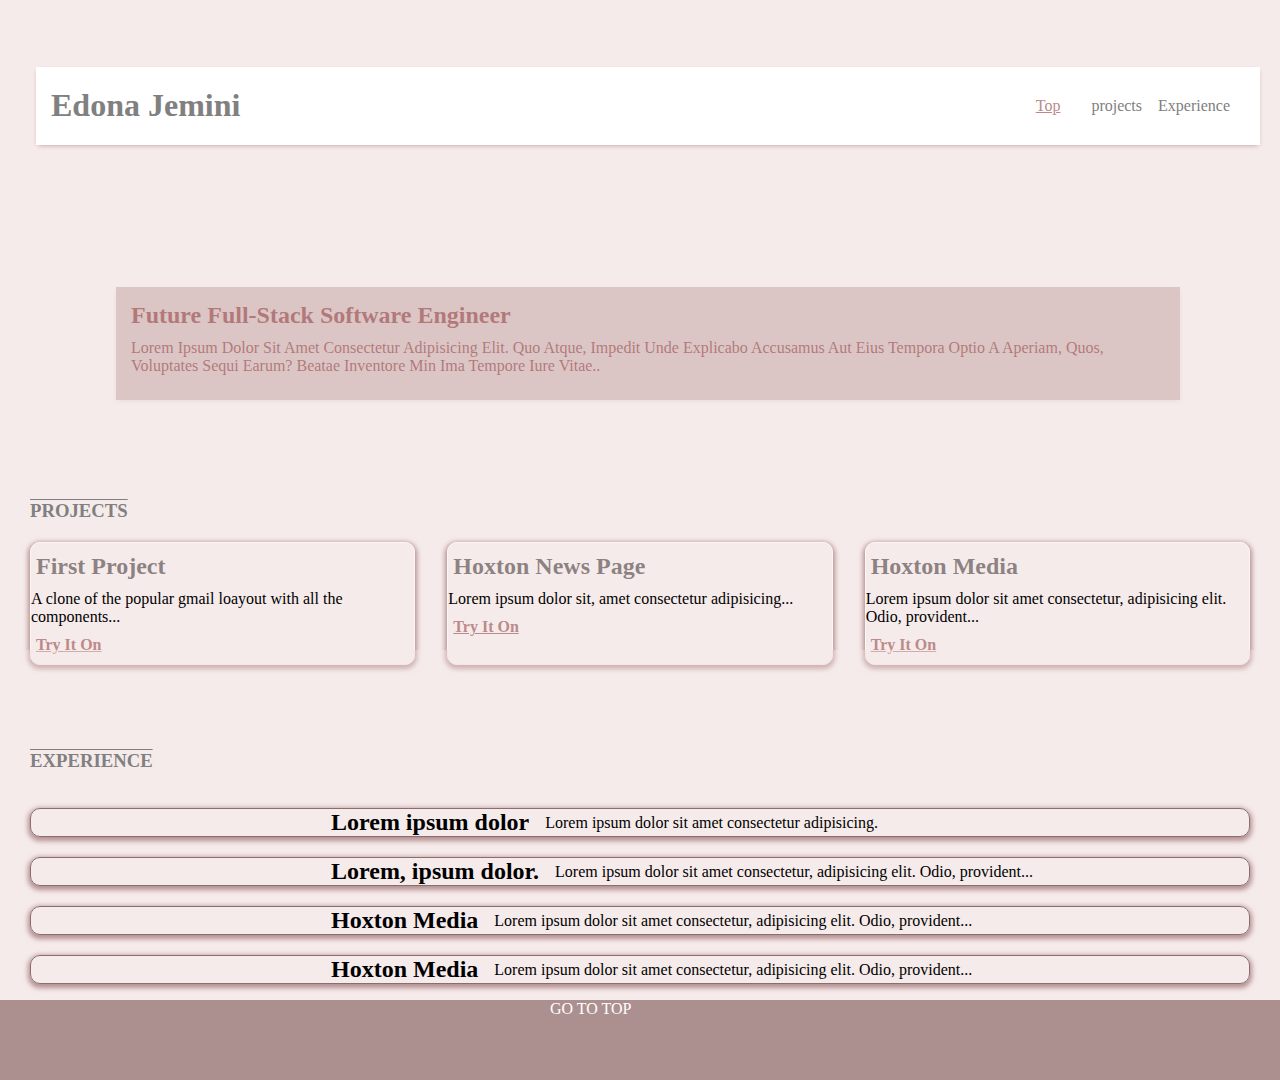
<file: index.html>
<!DOCTYPE html>
<html lang="en">
<head>
    <meta charset="UTF-8">
    <meta http-equiv="X-UA-Compatible" content="IE=edge">
    <meta name="viewport" content="width=device-width, initial-scale=1.0">
    <link rel="stylesheet" href="pages/css/index.css" />
    <title>My Portfolio</title>
</head>
<body>
    <container>
  <div class="first" >
      <header>
          <h1>Edona Jemini</h1> 
          <nav>
          <li><a class="current-page" href="index.html">Top</a></li>
          <li><a class="link" href="./pages/projects.html">projects</a></li>
          <li><a class="link" href="./pages/experience.html">Experience</a></li>
          </nav>
      </header>
      <div class="profile">
       <h2> Future Full-Stack Software Engineer</h2>
        <p>Lorem ipsum dolor sit amet consectetur adipisicing elit. Quo atque, impedit unde explicabo
             accusamus aut eius tempora optio a aperiam, quos, voluptates sequi earum? Beatae inventore min
             ima tempore iure vitae..</p>
      </div>
  </div>
  <div class="second">
    <h3>PROJECTS</h3>
    <ul>
        <ul class="second_projects">
            <li class="project">
              <a href="https://github.com/edonajemini/hoxton-html-gmail-components">
                <h2 id="news-item-1">First Project
                </h2>
                <p>
                    
                    A clone of the popular gmail loayout with all the components...
                </p>
                <h4>Try it on</h4>
              </a>
            </li>
            <li class="project">
                <a href="https://github.com/edonajemini/hoxton-html-hoxton-news">
                  <h2 id="news-item-1">Hoxton News Page</h2>
                  <p>
                    Lorem ipsum dolor sit, amet consectetur adipisicing...
                  </p>
                  <h4>Try it on</h4>
                </a>
              </li>
              <li class="project">
                <a href="https://github.com/edonajemini/hoxton-html-hoxton-media">
                  <h2 id="news-item-1">Hoxton Media</h2>
                  <p>
                    Lorem ipsum dolor sit amet consectetur, adipisicing elit. Odio, provident...
                  </p>
                  <h4>Try it on</h4>
                </a>
              </li>
      </ul>
  </div>
  <section>
      <h3>EXPERIENCE</h3>
    <ul>
            <li class="section_experience">
                  <h2 id="experience">Lorem ipsum dolor </h2>
                  <p>
                    Lorem ipsum dolor sit amet consectetur adipisicing.
                  </p>
              </li>
              <li class="section_experience">
                  <h2 id="experience">Lorem, ipsum dolor.</h2>
                  <p>
                    Lorem ipsum dolor sit amet consectetur, adipisicing elit. Odio, provident...
                  </p>
              </li>
              <li class="section_experience">
                 <h2 id="experience">Hoxton Media</h2>
                  <p>
                    Lorem ipsum dolor sit amet consectetur, adipisicing elit. Odio, provident...
                  </p>
              </li>
              <li class="section_experience">
                <h2 id="experience">Hoxton Media</h2>
                  <p>
                    Lorem ipsum dolor sit amet consectetur, adipisicing elit. Odio, provident...
                  </p>
              </li>

      </ul>
  </section>
  <footer>
      <a class="go_to_top" href="#top">GO TO TOP</a> 
  
  </footer>
</container>
</body>
</html>
</file>
<file: pages/css/index.css>
*{
margin: 0;
padding: 0;
box-sizing: border-box;
}
container {
    display: grid;
    grid-template:
    'first first first' 400px
    'second second second' 250px
    'section section section' 350px 
    'footer footer footer' 80px/
    300px 1fr 200px;
}
.first {
    grid-area: first;
    display: grid;
    list-style: none;
    display: grid;
    grid-template-rows: repeat(auto-fit, repeat(200px, 2px));
    gap: 1rem;
    background-color: rgba(236, 212, 212, 0.457);

}
header {
    grid-area: header;
    margin-top: 30px;
    margin-left: 20px;
    margin-right: 20px ;
    margin-bottom: auto;
    color: gray;
    padding: 15px;
    background-color: white;
    display: flex;
    align-items: center;
    outline: none;
    justify-content: space-between;
    box-shadow: 0px 2px 5px -2px rgba(171, 119, 119, 0.75);
}
nav{
    justify-content: space-between;
    color: initial;
    padding: 15px;
    list-style: none;
    display: grid;
    grid-auto-flow: column;
    justify-content: start;
    gap: 1rem;
    text-decoration: initial;
    color: initial;
}
.link {
    color:gray;
    text-decoration: none;
}
.current-page {
    padding: 15px; 
    color: rgb(188, 138, 138);
}

.profile{
    grid-area: profile;
    margin-top: 250px;
    margin-left: 100px;
    margin-right:100px ;
    text-transform: capitalize;
    color: rgba(145, 63, 63, 0.576);
    padding: 15px;
    background-color: rgb(220, 197, 197);
    display: grid;
    align-items: top;
    outline: none;
    justify-content: space-between;
    box-shadow: 0px 2px 5px -2px rgba(197, 189, 189, 0.75);
}

.second {
    grid-area: second;
    display:grid;
    background-color: rgba(236, 212, 212, 0.457);

}
.second h3 {
    padding-top: 100px;
    padding-left: 30px;
    text-decoration:overline;
    color:gray;

}

.second_projects {
    margin-top: 20px;
    margin-left: 30px;
    margin-right: 30px;
    list-style: none;
    display: grid;
    grid-template-columns: repeat(auto-fit, minmax(200px, 1fr));
    gap: 2rem;
  }

  .project {
    border: 1px solid rgb(254, 245, 245);
    box-shadow:0px 2px 5px 2px rgba(157, 114, 114, 0.75);
    border-radius: 10px;
  }
  .project h2,h4{
    padding-top: 10px;
    padding-left: 5px;
    padding-bottom: 10px;
    text-decoration:wavy;
    color: rgba(86, 75, 75, 0.67);
  }
  .project h4 {
      text-decoration: underline;
      color: rgb(188, 138, 138);
      text-transform:capitalize;
  }
  
  .project a {
    text-decoration: initial;
    color: initial;
  }

  
section {
    grid-area: section;
    display:grid;
    background-color: rgba(236, 212, 212, 0.457);
    
}

ul .section_experience {
    align-items: center;
    margin-top: 20px;
    margin-left: 30px;
    margin-right: 30px;
    padding-left: 300px;
    list-style: none;
    display: flex;
    gap: 1rem;
    border: 1px solid rgb(136, 110, 110);
    box-shadow:0px 2px 5px 2px rgba(157, 114, 114, 0.75);
    border-radius: 10px;
}

section h3 {
    padding-top: 100px;
    padding-left: 30px;
    text-decoration:overline;
    color:gray;
}


footer {
    color: rgb(216, 218, 219);
    text-transform: uppercase;
    grid-area: footer;
    display: flex;
    background-color: rgba(137, 97, 97, 0.701);
    padding-left: 550px;
}
.go_to_top {
    text-decoration: none;
    color:white;
}
</file>
